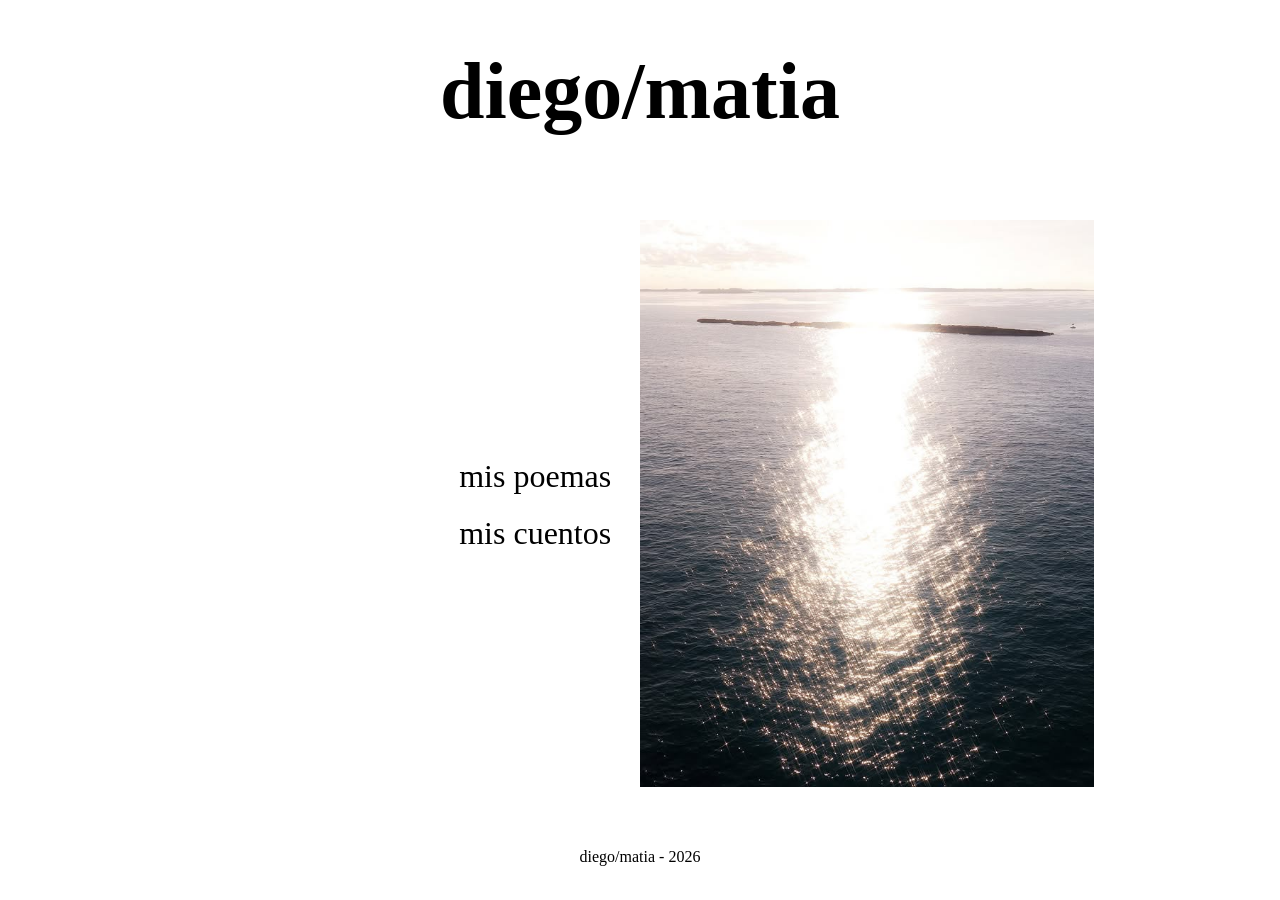
<file: index.html>
<!DOCTYPE html>
<html lang="en">

<head>
    <meta charset="UTF-8">
    <meta name="viewport" content="width=device-width, initial-scale=1.0">
    <link rel="stylesheet" href="style/index.css">
    <title>d/m</title>
</head>

<body>
    <div class="index-container">
        <div class="index-title">
            <h1>diego/matia</h1>
        </div>
        <div class="index-menu">
            <ul>
                <li> <a href="/poesia.html">mis poemas</a></li>
                <li> <a href="/cuentos.html">mis cuentos</a></li>
            </ul>
        </div>
        <div class="index-img">
        <a href="https://www.instagram.com/ahorasoydiego/" target="_blank">
            <img src="assets/images/home.jpg" alt="Instagram">
        </a>
    </div>

    
    </div>
  <footer>
        <p>diego/matia - 2026</p>
    </footer>
</body>

</html>
</file>
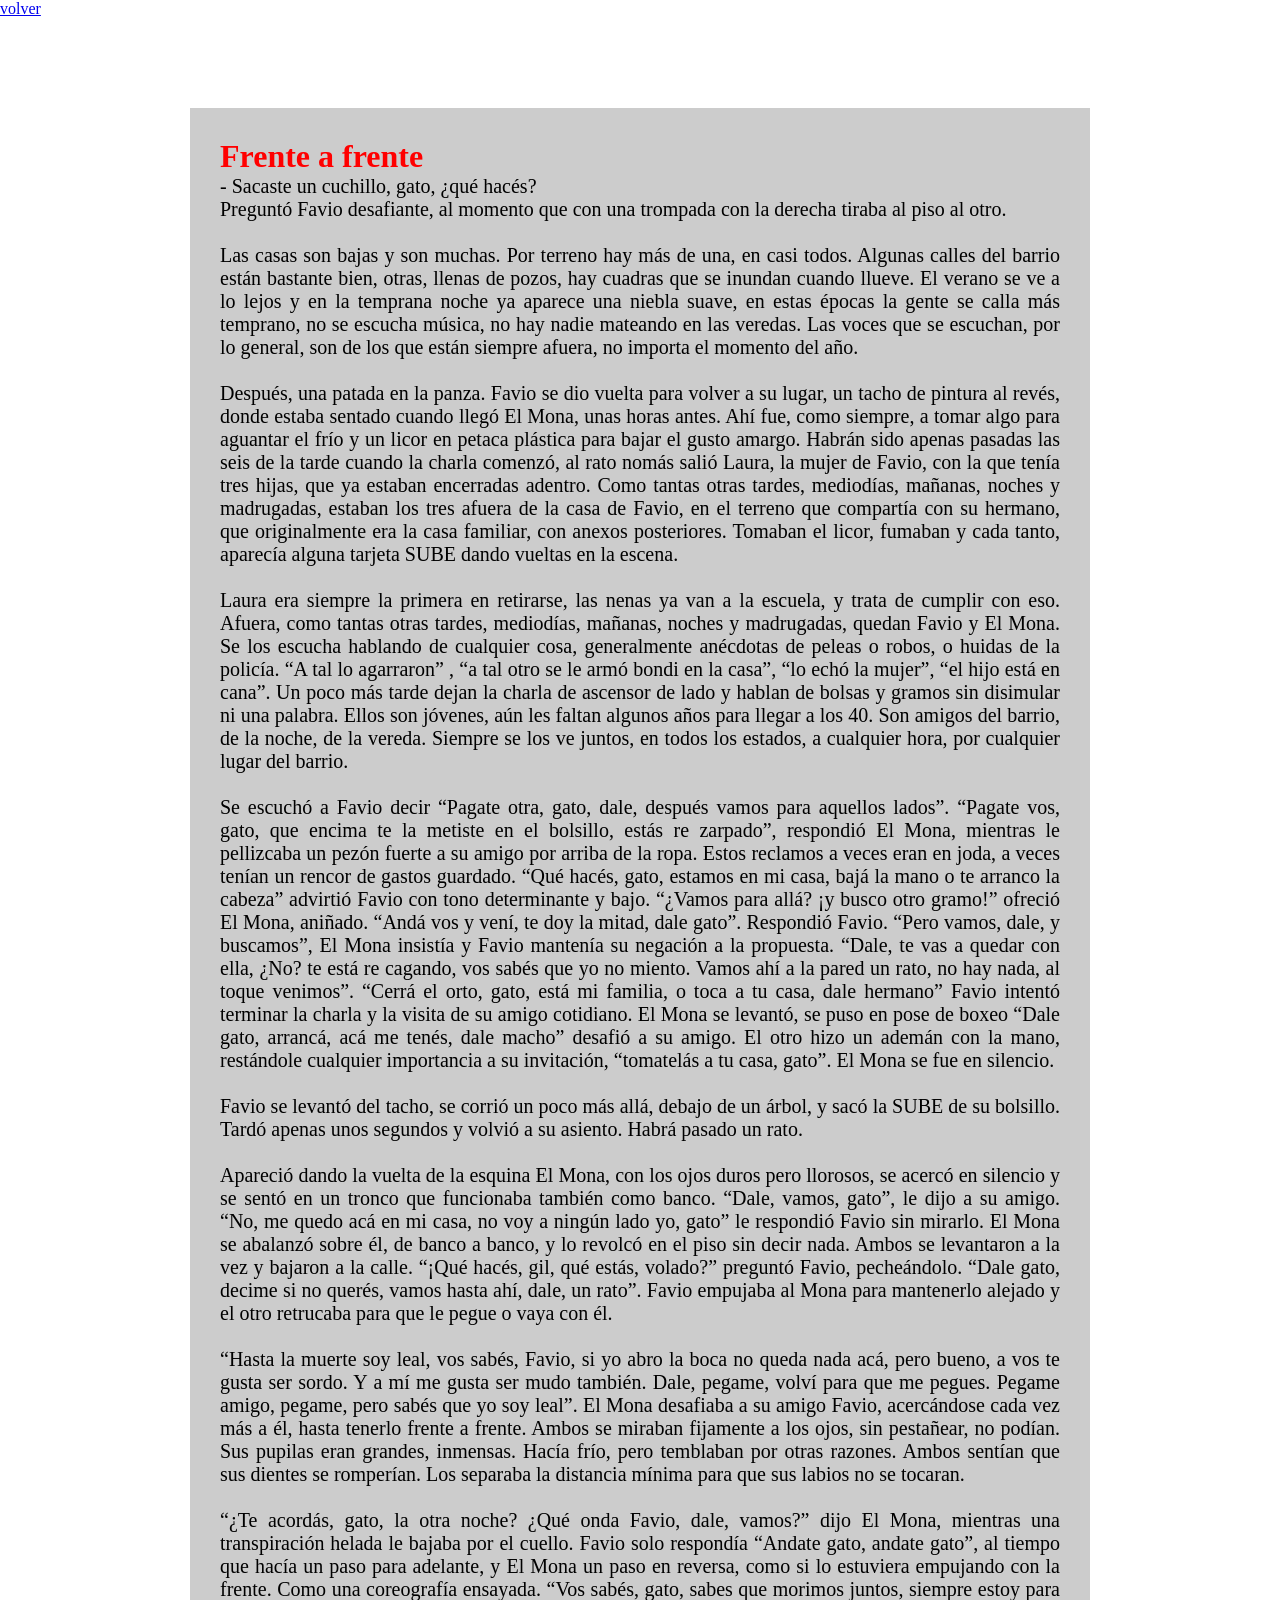
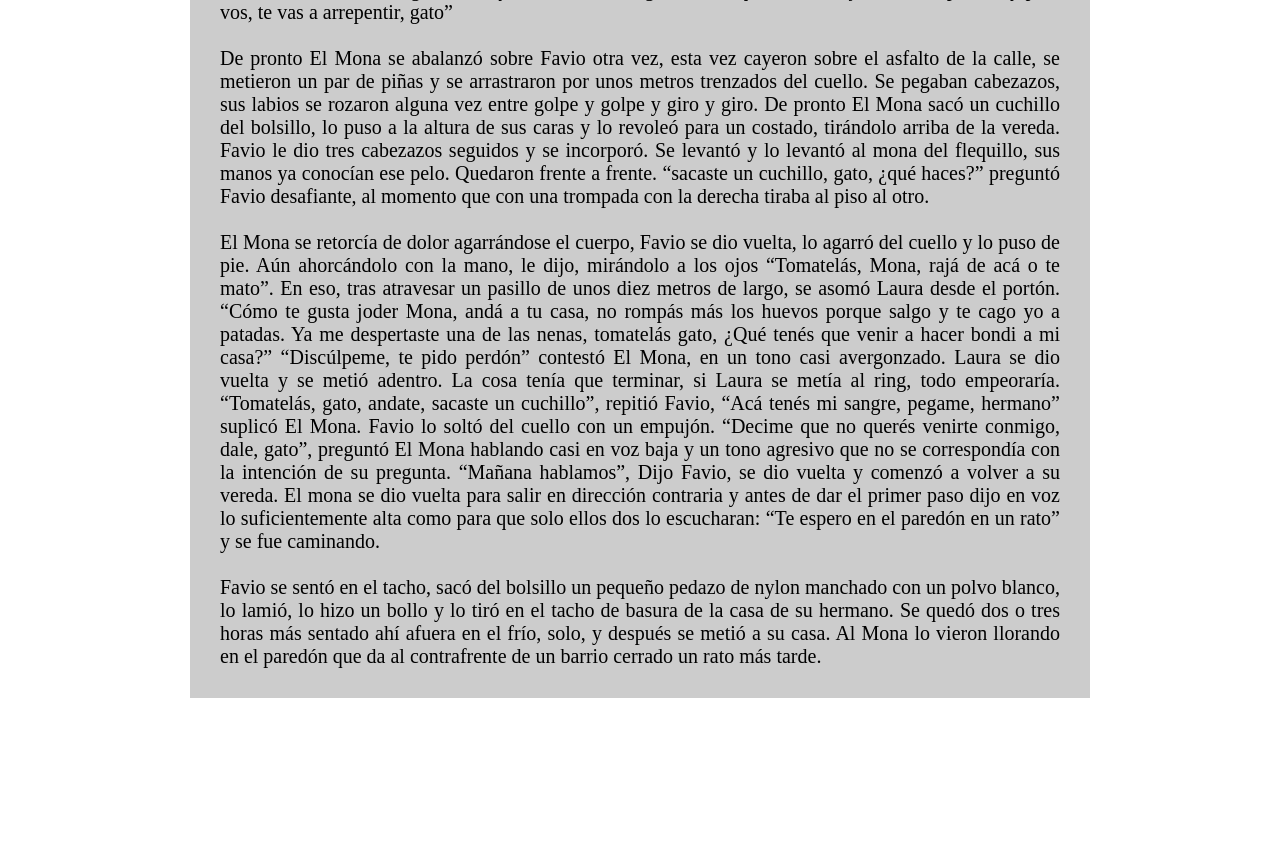
<file: cuentos.html>
<!DOCTYPE html>
<html lang="en">

<head>
    <meta charset="UTF-8">
    <meta name="viewport" content="width=device-width, initial-scale=1.0">
    <link rel="stylesheet" href="style/cuentos.css">
    <title>d/m | cuentos </title>
</head>

<body>
        <a href="/index.html">volver</a>

    <main>

        <section class="entry" id="entry-1">
                        <h1> Frente a frente </h1>
            <p>
                - Sacaste un cuchillo, gato, ¿qué hacés? <br>

Preguntó Favio desafiante, al momento que con una trompada con la derecha tiraba al piso al otro. <br><br>

Las casas son bajas y son muchas. Por terreno hay más de una, en casi todos. Algunas calles del barrio están bastante bien, otras,
 llenas de pozos, hay cuadras que se inundan cuando llueve. El verano se ve a lo lejos y en la temprana noche ya aparece una niebla suave,
  en estas épocas la gente se calla más temprano, no se escucha música, no hay nadie mateando en las veredas. Las voces que se escuchan, 
  por lo general, son de los que están siempre afuera, no importa el momento del año. <br><br>

Después, una patada en la panza. Favio se dio vuelta para volver a su lugar, un tacho de pintura al revés,
 donde estaba sentado cuando llegó El Mona, unas horas antes. Ahí fue, como siempre, a tomar algo para aguantar
  el frío y un licor en petaca plástica para bajar el gusto amargo. Habrán sido apenas pasadas las seis de la
   tarde cuando la charla comenzó, al rato nomás salió Laura, la mujer de Favio, con la que tenía tres hijas, 
   que ya estaban encerradas adentro. Como tantas otras tardes, mediodías, mañanas, noches y madrugadas,
    estaban los tres afuera de la casa de Favio, en el terreno que compartía con su hermano, 
    que originalmente era la casa familiar, con anexos posteriores. Tomaban el licor, fumaban y 
    cada tanto, aparecía alguna tarjeta SUBE dando vueltas en la escena. <br><br>

Laura era siempre la primera en retirarse, las nenas ya van a la escuela, y trata
 de cumplir con eso. Afuera, como tantas otras tardes, mediodías, mañanas, noches 
 y madrugadas, quedan Favio y El Mona. Se los escucha hablando de cualquier cosa, 
 generalmente anécdotas de peleas o robos, o huidas de la policía. “A tal lo agarraron”
 ,  “a tal otro se le armó bondi en la casa”, “lo echó la mujer”, “el hijo está en cana”. 
 Un poco más tarde dejan la charla de ascensor de lado y hablan de bolsas y gramos sin disimular 
 ni una palabra. Ellos son jóvenes, aún les faltan algunos años para llegar a los 40. 
 Son amigos del barrio, de la noche, de la vereda. Siempre se los ve juntos, en todos los estados, a cualquier hora, 
 por cualquier lugar del barrio. <br><br>

Se escuchó a Favio decir “Pagate otra, gato, dale, después vamos para aquellos lados”. 
“Pagate vos, gato, que encima te la metiste en el bolsillo, estás re zarpado”, respondió 
El Mona, mientras le pellizcaba un pezón fuerte a su amigo por arriba de la ropa. 
Estos reclamos a veces eran en joda, a veces tenían un rencor de gastos guardado.
 “Qué hacés, gato, estamos en mi casa, bajá la mano o te arranco la cabeza” 
 advirtió Favio con tono determinante y bajo. “¿Vamos para allá? ¡y busco otro gramo!”
  ofreció El Mona, aniñado. “Andá vos y vení, te doy la mitad, dale gato”. 
  Respondió Favio. “Pero vamos, dale,  y buscamos”, El Mona insistía y Favio mantenía su negación a la propuesta.
   “Dale, te vas a quedar con ella, ¿No? te está re cagando, vos sabés que yo 
   no miento. Vamos ahí a la pared un rato, no hay nada, al toque venimos”. 
   “Cerrá el orto, gato, está mi familia, o toca a tu casa, dale hermano” 
   Favio intentó terminar la charla y la visita de su amigo  cotidiano. 
   	El Mona se levantó, se puso en pose de boxeo “Dale gato, arrancá, acá me tenés, dale macho” 
    desafió a su amigo. El otro hizo un ademán con la mano, restándole cualquier importancia a su invitación, “tomatelás a tu casa, gato”. 
    El Mona se fue en silencio.<br><br>

Favio se levantó del tacho, se corrió un poco más allá, debajo de un árbol,
 y sacó la SUBE de su bolsillo. Tardó apenas unos segundos y volvió a su asiento. Habrá pasado un rato.<br><br>

 
Apareció dando la vuelta de la esquina El Mona, con los ojos duros pero llorosos,
 se acercó en silencio y se sentó en un tronco que funcionaba también como banco.
  “Dale, vamos, gato”, le dijo a su amigo. “No, me quedo acá en mi casa, no voy a 
  ningún lado yo, gato” le respondió Favio sin mirarlo. El Mona se abalanzó sobre él,
  de banco a banco, y lo revolcó en el piso sin decir nada. Ambos se levantaron a la 
  vez y bajaron a la calle. “¡Qué hacés, gil, qué estás, volado?” preguntó Favio, pecheándolo.
   “Dale gato, decime si no querés, vamos hasta ahí, dale, un rato”.  Favio empujaba
    al Mona para mantenerlo alejado y el otro retrucaba para que le pegue o vaya con él. <br><br>

“Hasta la muerte soy leal, vos sabés, Favio, si yo abro la boca no queda nada acá, 
pero bueno, a vos te gusta ser sordo. Y a mí me gusta ser mudo también. Dale, pegame, 
volví para que me pegues. Pegame amigo, pegame, pero sabés que yo soy leal”. El Mona 
desafiaba a su amigo Favio, acercándose cada vez más a él, hasta tenerlo frente a frente.
Ambos se miraban fijamente  a los ojos, sin pestañear, no podían. Sus pupilas eran grandes, 
inmensas. Hacía frío, pero temblaban por otras razones. Ambos sentían que sus dientes se romperían.
 Los  separaba la distancia mínima para que sus labios no se tocaran. <br><br>




“¿Te acordás, gato, la otra noche? ¿Qué onda Favio, dale, vamos?” dijo El Mona,
 mientras una transpiración helada le bajaba por el cuello. Favio solo respondía “Andate gato,
  andate gato”, al tiempo que hacía un paso para adelante, y El Mona un paso en reversa, como 
  si lo estuviera empujando con la frente. Como una coreografía ensayada. 
 “Vos sabés, gato, sabes que morimos juntos, siempre estoy para vos, te vas a arrepentir, gato” <br><br>
 
De pronto El Mona se abalanzó sobre Favio otra vez, esta vez cayeron sobre el asfalto de la calle,
 se metieron un par de piñas y se arrastraron por unos metros trenzados del cuello. Se pegaban cabezazos, 
 sus labios se rozaron alguna vez entre golpe y golpe y giro y giro. De pronto El Mona sacó
  un cuchillo del bolsillo, lo puso a la altura de sus caras y lo revoleó para un costado,
   tirándolo arriba de la vereda. Favio le dio tres cabezazos seguidos y se incorporó.
    Se levantó y lo levantó al mona del flequillo, sus manos ya conocían ese pelo.
    Quedaron frente a frente. “sacaste un cuchillo, gato, ¿qué haces?” preguntó Favio desafiante,
     al momento que con una trompada con la derecha tiraba al piso al otro.<br><br>


El Mona se retorcía de dolor agarrándose el cuerpo, Favio se dio vuelta,
 lo agarró del cuello y lo puso de pie. Aún ahorcándolo con la mano, le dijo,
 mirándolo a los ojos “Tomatelás, Mona, rajá de acá o te mato”.  En eso, tras
  atravesar un pasillo de unos diez metros de largo, se asomó Laura desde el portón.
   “Cómo te gusta joder Mona, andá a tu casa, no rompás más los huevos porque salgo y 
   te cago yo a patadas. Ya me despertaste una de las nenas, tomatelás gato, ¿Qué tenés 
   que venir a hacer bondi a mi casa?” “Discúlpeme, te pido perdón” contestó El Mona,
    en un tono casi avergonzado. Laura se dio vuelta y se metió adentro. La cosa tenía
     que terminar, si Laura se metía al ring, todo empeoraría. “Tomatelás, gato, andate,
      sacaste un cuchillo”, repitió Favio, “Acá tenés mi sangre, pegame, hermano” suplicó El Mona. 
      Favio lo soltó del cuello con un empujón. “Decime que no querés venirte conmigo, dale, gato”,
       preguntó El Mona hablando casi en voz baja y un tono agresivo que no se correspondía con la 
       intención de su pregunta. “Mañana hablamos”, Dijo Favio, se dio vuelta y comenzó a volver a 
       su vereda. El mona se dio vuelta para salir en dirección contraria y antes de dar el primer
        paso dijo en voz lo suficientemente alta como para que solo ellos dos lo escucharan:
         “Te espero en el paredón en un rato” y se fue caminando.<br><br>

Favio se sentó en el tacho, sacó del bolsillo un pequeño pedazo de nylon manchado con un polvo blanco,
 lo lamió, lo hizo un bollo y lo tiró en el tacho de basura de la casa de su hermano. 
 Se quedó dos o tres horas más sentado ahí afuera en el frío, solo, y después se metió a su casa.
  Al Mona lo vieron llorando en el paredón que da al contrafrente de un barrio cerrado un rato más tarde.

            </p>
        </section>


<br>
<br>
<br>

   
</body>

</html>
</file>
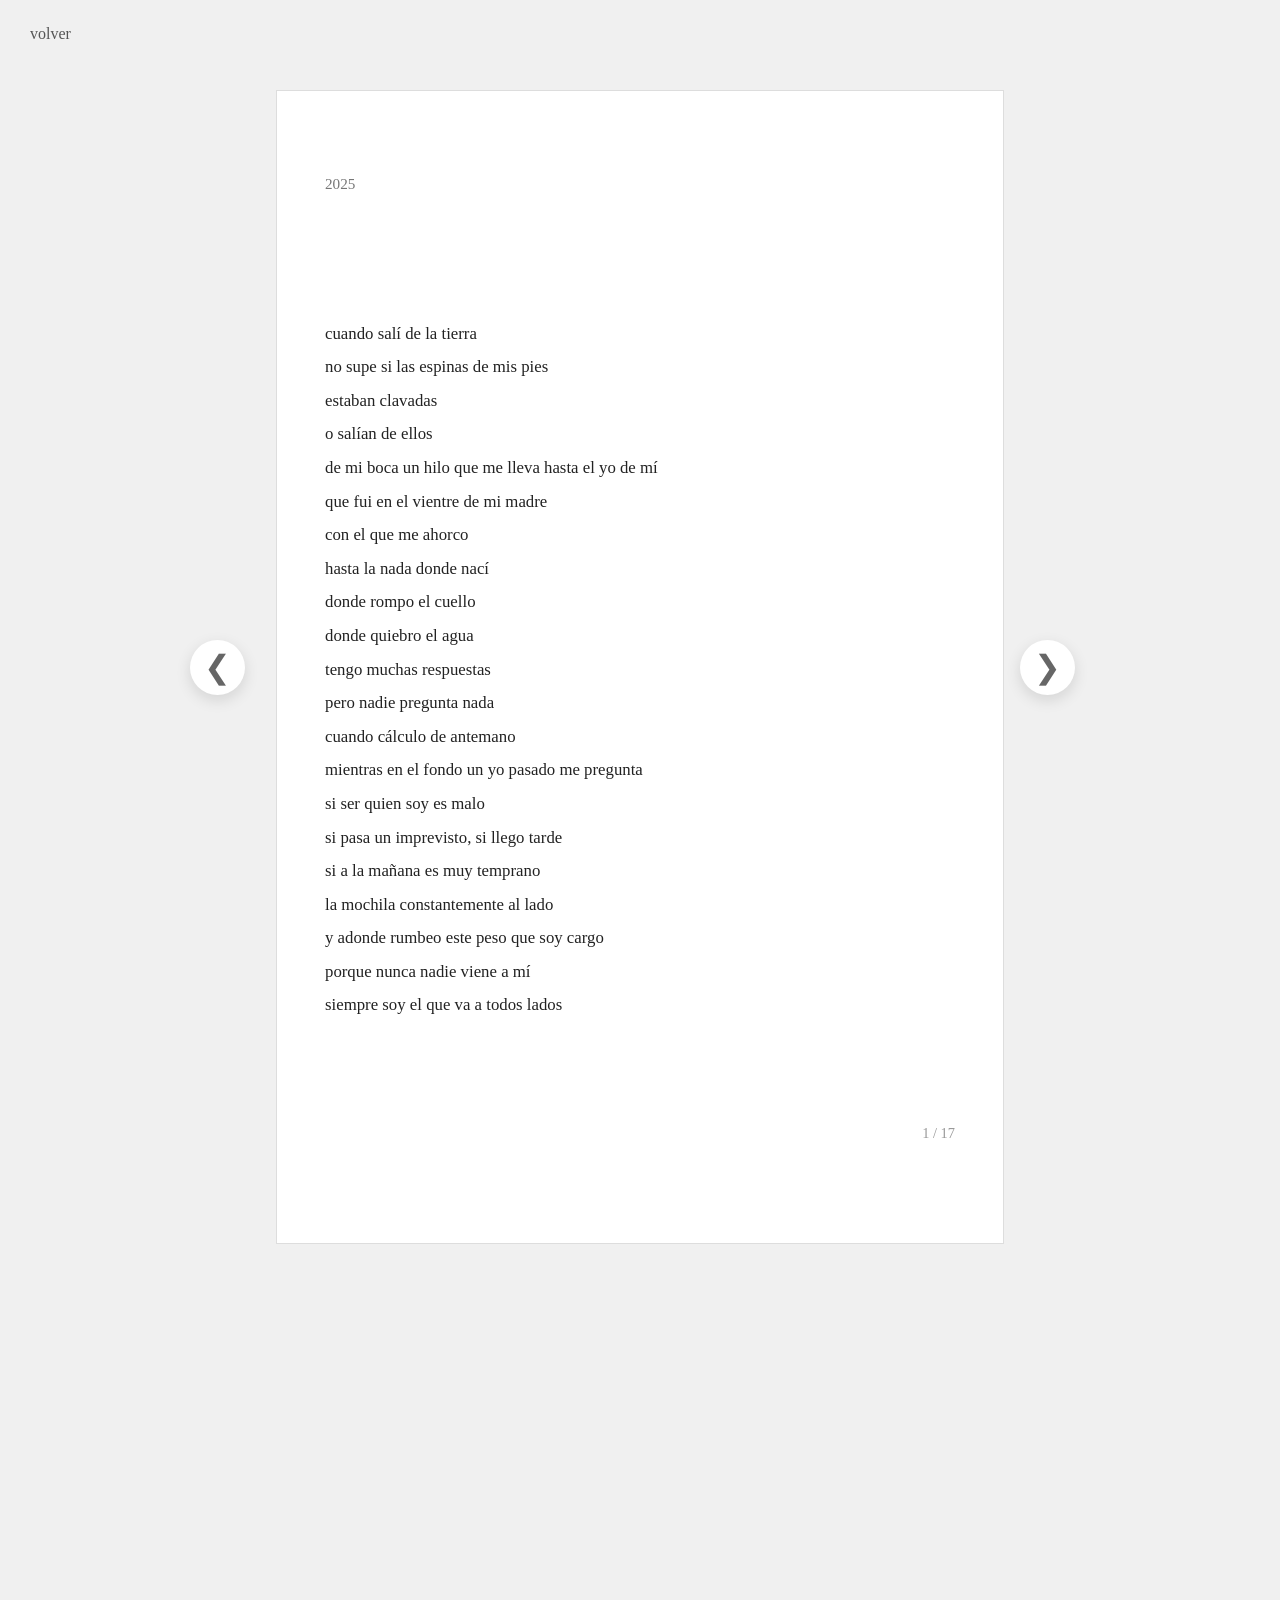
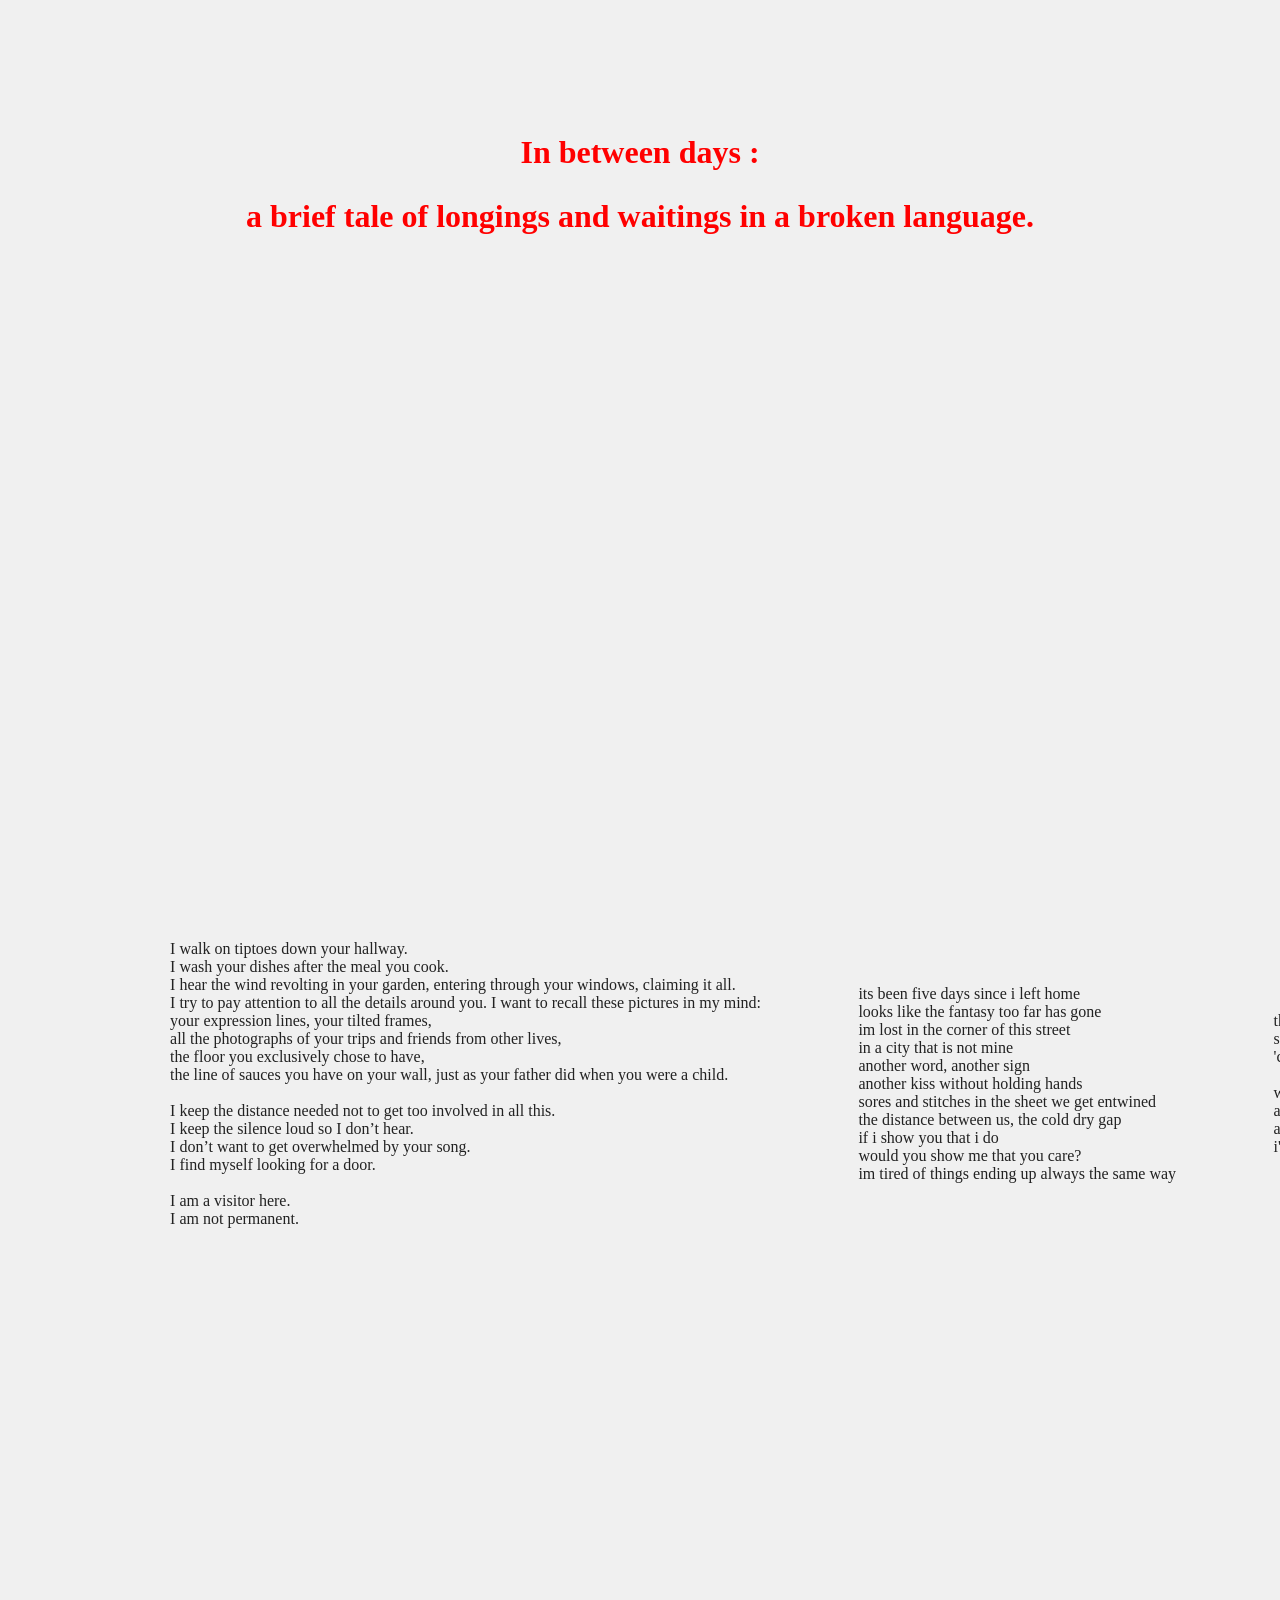
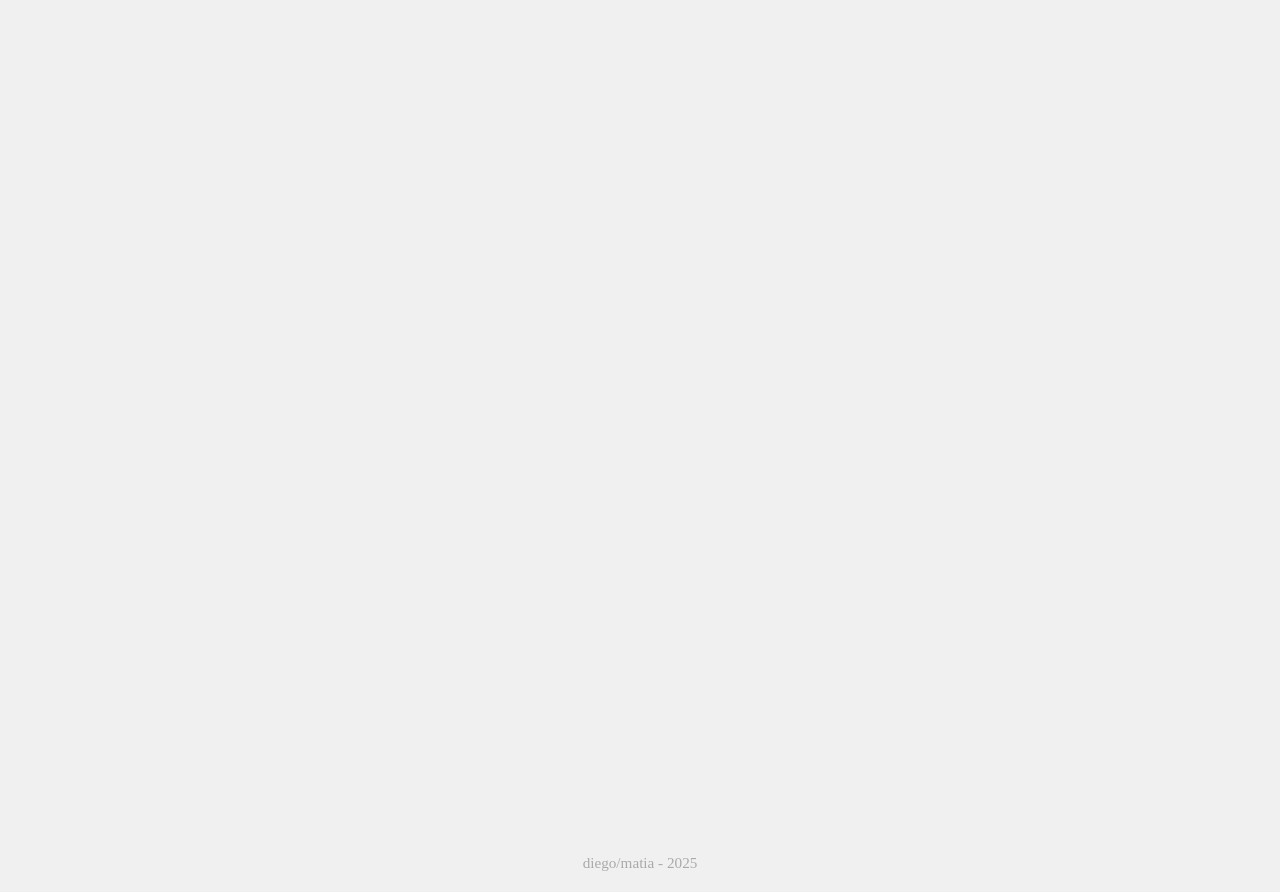
<file: poesia.html>
<!DOCTYPE html>
<html lang="en">

<head>
    <meta charset="UTF-8">
    <meta name="viewport" content="width=device-width, initial-scale=1.0">

    <link rel="stylesheet" href="style/poesia.css">

    <title>d/m | poesía</title>
</head>

<body>

    <main>

        <a class="back-button" href="index.html">volver</a>

        <!-- ==========================
             CARRUSEL DE POEMAS
        =========================== -->

        <section class="entry" id="collection">

            <button class="arrow prev" aria-label="Poema anterior">
                &#10094;
            </button>

            <div class="carousel">

                <article class="poemas">
                    <!-- El contenido se genera desde app.js -->
                </article>

            </div>

            <button class="arrow next" aria-label="Poema siguiente">
                &#10095;
            </button>

        </section>

        <!-- ==========================
             ENSAYO
        <========================== -->
<!--
        <section class="entry" id="entry-1">
        
            <h1>the morphing question</h1>
        
            <p>
        
                <br>
        
                Three questions have been in my head throughout my life. In my younger years, the question was ‘What is love?’ I
                remember thinking about it a lot.
        
                <br><br>
        
                That was around seventeen. I knew some kinds like friends’ love, family love, pets’ love. But I knew, too, that
                there were some others yet to try.
        
                And then I had my first love and subsequent breakup - last being three years after the first one. By the end of
                that relationship I understood that the experience wasn't going that well.
        
                I discovered a lot of my parents’ relationship shapes in my own ways of relating to others.
        
                I didn't question jealousy, pettiness, selfishness, anger and a lot of other emotions I felt inhabiting my body
                back then.
        
                I just let them be there.
        
                <br>
        
                And then I did.
        
                <br><br>
        
                The question morphed then. It was not about the thing itself anymore, it was about me and my capabilities.
        
                Can I love someone else?
        
                <br>
        
                A couple of kisses later, and now being around twenty-five, it was always in my head.
        
                Can I love someone else?
        
                A second breakup came up after another two years of relationship.
        
                I found myself better at controlling my own.
        
                Own my feelings.
        
                Own my head.
        
                I was in control.
        
                As much as to decide when I wouldn’t hold on things.
        
                If they didn't sit right with me I would run off in the blink of an eye.
        
                <br>
        
                And I did it.
        
                Once.
        
                Twice.
        
                And again.
        
                Feeling so built.
        
                So complete.
        
                Some sort of wisdom was unveiled to me.
        
                I could say yes.
        
                I could say no.
        
                And it was okay.
        
                I was sure I was capable of loving well.
        
                I hadn't found the right one to fall into yet.
        
                But then I did it.
        
                <br><br>
        
                And now the question has shaped again.
        
                Because I thought I had built myself.
        
                I was now ready to begin.
        
                And I sure did.
        
                But the response wasn't quite as expected.
        
                All of my old shapes have come to surface again.
        
                It is the worst to watch myself and see my parents, but the terrifying thing is now I think I understand the
                reasons behind.
        
                And it hurts.
        
                We are all human.
        
                Their brokenness is my own brokenness.
        
                And this is not to blame because I am because of them too.
        
                If they felt this way too, then I do.
        
                Giving your love to someone and having them looking at the neighbour’s garden the whole time is extremely
                hurtful.
        
                <br>
        
                I have trouble sleeping at night.
        
                I feel ashamed about my body, my taste, my intelligence, my house, my life.
        
                <br><br>
        
                I've become a mess.
        
                And the worst part is there's no one to blame.
        
                If they were this insecure too, I understand it all.
        
                There are just a few months to my 30s and these days I can't stop thinking…
        
                Can anybody love me?
        
                <br><br>
        
                I wasn't expecting the question morphing again.
        
                Not in this extreme mirror of my worst fears.
        
                <br><br>
        
                But it did.
        
            </p>
        
        </section>
        -->

        <!-- ==========================
             TÍTULO
        =========================== -->

        <section class="title-container">

            <h1>

                In between days :
                <br>
                a brief tale of longings and waitings in a broken language.

            </h1>

        </section>

        <!-- ==========================
             SCROLL HORIZONTAL
        =========================== -->

        <div class="sticky_parent">

            <div class="sticky">

                <div class="scroll_section">

                    <!-- contenido dinámico -->

                </div>

            </div>

        </div>

    </main>

    <footer>

        <p>diego/matia - 2025</p>

    </footer>
<script src="poems.js"></script>
<script src="app.js"></script>

</body>

</html>
</file>
<file: style/index.css>
@import url('https://fonts.googleapis.com/css2?family=Homemade+Apple&family=Orbitron:wght@400..900&display=swap');

*{
    margin:0;
    padding:0;
    box-sizing:border-box;
}

body{
    background:#fff;
}

.index-container{
    width:90vw;
    min-height:92vh;
    margin:auto;
    display:grid;
    grid-template-columns:50% 50%;
    grid-template-rows:22% 78%;

}

.index-title{
    grid-column:1 / 3;
    display:flex;
    justify-content:center;
    align-items:center;
}

.index-title h1{
    font-size:4rem;
}

.index-menu{
    display:flex;
    justify-content:flex-end;
    align-items:center;
}

.index-menu ul{
    list-style:none;
    margin-right: 5%;
}

.index-menu li{
    margin:20px 0;
}

.index-menu a{
    text-decoration:none;
    color:#000;
    font-size:2rem;
}

.index-menu a:hover{
    text-decoration:underline;
}

.index-img{
    display:flex;
    justify-content:left;
    align-items:center;
    overflow:hidden;
}

.index-img img{

    width:100%;
    height:auto;

    max-width:100%;
    max-height:80vh;

    object-fit:contain;

}

footer{

    text-align:center;
    padding:20px;

}

/* ===================================
            CELULARES
=================================== */

@media (max-width:600px){

    .index-container{

        width:95vw;

        grid-template-columns:35% 65%;
        grid-template-rows:18% 82%;

    }

    .index-title h1{

        font-size:2rem;

    }

    .index-menu a{

        font-size:1rem;

    }

    .index-img img{

        max-width:95%;
        max-height:45vh;

    }

}

/* ===================================
            TABLETS
=================================== */

@media (min-width:601px) and (max-width:991px){

    .index-title h1{

        font-size:3rem;

    }

    .index-menu a{

        font-size:1.5rem;

    }

    .index-img img{

        max-width:95%;
        max-height:60vh;

    }

}

/* ===================================
            NOTEBOOK
=================================== */

@media (min-width:992px) and (max-width:1439px){

    .index-title h1{

        font-size:5rem;

    }

    .index-menu a{

        font-size:2rem;

    }

    .index-img img{

        max-width:90%;
        max-height:70vh;

    }

}

/* ===================================
            FULL HD
=================================== */

@media (min-width:1440px){

    .index-title h1{

        font-size:6.5rem;

    }

    .index-menu a{

        font-size:2.4rem;

    }

    .index-img img{

        max-width:85%;
        max-height:75vh;

    }

}

/* ===================================
                4K
=================================== */

@media (min-width:1920px){

    .index-container{

        width:80vw;

    }

    .index-title h1{

        font-size:8rem;

    }

    .index-menu a{

        font-size:3rem;

    }

    .index-img img{

        max-width:80%;
        max-height:80vh;

    }

    footer{

        font-size:1.2rem;

    }

}
</file>
<file: style/cuentos.css>
@import url('https://fonts.googleapis.com/css2?family=Homemade+Apple&family=Orbitron:wght@400..900&display=swap');

*{
    padding: 0;
    margin: 0;
    box-sizing: border-box;
}

h1 {
  font-family: 'Homemade Apple', cursive;
  font-size: 2em;
  color: red;
}

#entry-1{
    margin: 10vh auto;
    max-width: 900px;
    text-align: justify;
    background-color: #ccc;
    padding: 30px;
}


#entry-1 p{
    font-size: 20px;
}
</file>
<file: style/poesia.css>
@import url('https://fonts.googleapis.com/css2?family=Homemade+Apple&family=Orbitron:wght@400..900&display=swap');

*{
    margin:0;
    padding:0;
    box-sizing:border-box;
}

html{
    scroll-behavior:smooth;
}

body{
    background:#f0f0f0;
    color:#222;
    font-family:Georgia, serif;
    overflow-x:hidden;
}

/* ==========================
        VOLVER
========================== */

.back-button{
    position:fixed;
    top:25px;
    left:30px;

    text-decoration:none;
    color:#555;
    font-size:1rem;
    z-index:100;
}

.back-button:hover{
    text-decoration:underline;
}

/* ==========================
        CARRUSEL
========================== */

#collection{

    width:min(900px,90vw);

    margin:10vh auto;

    display:grid;
    grid-template-columns:70px 1fr 70px;
    align-items:center;
    gap:1rem;

}

.carousel{
    width:100%;
    overflow:hidden;
}

.poemas{
    white-space: pre-wrap;

    background:#fff;

    border:1px solid #ddd;

    padding:3rem;

    min-height:600px;

    box-shadow:0 8px 25px rgba(0,0,0,.08);

    animation:fade .35s;

}

.poemas .year{

    display:block;
    font-size:.95rem;
    color:#777;

}

.poemas h2{
    font-size:2rem;
    font-weight:normal;
}

.poemas p{

    white-space:pre-wrap;
    line-height:2;
    text-align:left;
    font-size:1.05rem;

}

.counter{

    margin-top:2rem;
    text-align:right;
    color:#999;
    font-size:.9rem;

}

.arrow{

    width:55px;
    height:55px;

    border:none;
    border-radius:50%;

    cursor:pointer;

    background:white;

    font-size:2rem;

    color:#666;

    transition:.25s;

    box-shadow:0 5px 15px rgba(0,0,0,.12);

}

.arrow:hover{

    background:#222;
    color:white;
    transform:scale(1.08);

}

/* ==========================
        ENSAYO
========================== */

#entry-1{

    width:min(850px,90vw);

    margin:15vh auto;

    background:white;

    padding:4rem;

    line-height:2;

    text-align:justify;

    box-shadow:0 8px 25px rgba(0,0,0,.08);

}

#entry-1 h1{

    margin-bottom:2rem;

    color:#000;

    font-family:Georgia, serif;

    font-size:2rem;

}

/* ==========================
        TÍTULO
========================== */

.title-container{

    height:100vh;

    display:flex;

    justify-content:center;
    align-items:center;

    text-align:center;

}

.title-container h1{

    font-family:'Homemade Apple',cursive;

    color:red;

    font-size:2rem;

    line-height:2;

}

/* ==========================
        SCROLL HORIZONTAL
========================== */

.sticky_parent{

    height:200vh;

}

.sticky{

    position:sticky;

    top:0;

    height:100vh;

    overflow:hidden;

}

.scroll_section{

    position:absolute;

    top:0;

    left:0;

    width:500vw;
    height:100%;

    display:flex;

    justify-content:space-around;
    align-items:center;

    padding:0 5vw;

    will-change:transform;

}

.scroll_section p{

    min-width:max-content;

    padding-right:5rem;

}

/* ==========================
        FOOTER
========================== */

footer{

    text-align:center;

    color:#aaa;

    padding:20px;

    font-size:.95rem;

}

/* ==========================
        ANIMACIONES
========================== */

@keyframes fade{

    from{
        opacity:0;
        transform:translateX(20px);
    }

    to{
        opacity:1;
        transform:translateX(0);
    }

}

/* ==========================
        TABLETS
========================== */

@media (max-width:1024px){

    .poemas{

        min-height:520px;

        padding:2.5rem;

    }

    .poemas p{

        font-size:1rem;

    }

    #entry-1{

        padding:3rem;

    }

}

/* ==========================
        CELULARES
========================== */

@media (max-width:768px){

    #collection{

        grid-template-columns:50px 1fr 50px;

        width:95vw;

        margin:6vh auto;

    }

    .arrow{

        width:42px;
        height:42px;

        font-size:1.4rem;

    }

    .poemas{

        min-height:auto;

        padding:2rem 1.5rem;

    }

    .poemas p{

        font-size:.95rem;

        line-height:1.8;

    }

    .title-container h1{

        font-size:1.3rem;

    }

    #entry-1{

        width:95vw;

        padding:2rem;

        line-height:1.8;

    }

}

/* ==========================
        MONITORES GRANDES
========================== */

@media (min-width:1600px){

    #collection{

        width:1000px;

    }

    .poemasas{

        min-height:700px;

        padding:4rem;

    }

    .poemasasas p{

        font-size:1.15rem;

    }

    #entry-1{

        max-width:950px;

        font-size:1.05rem;

    }

    .title-container h1{

        font-size:2.5rem;

    }

}
</file>
